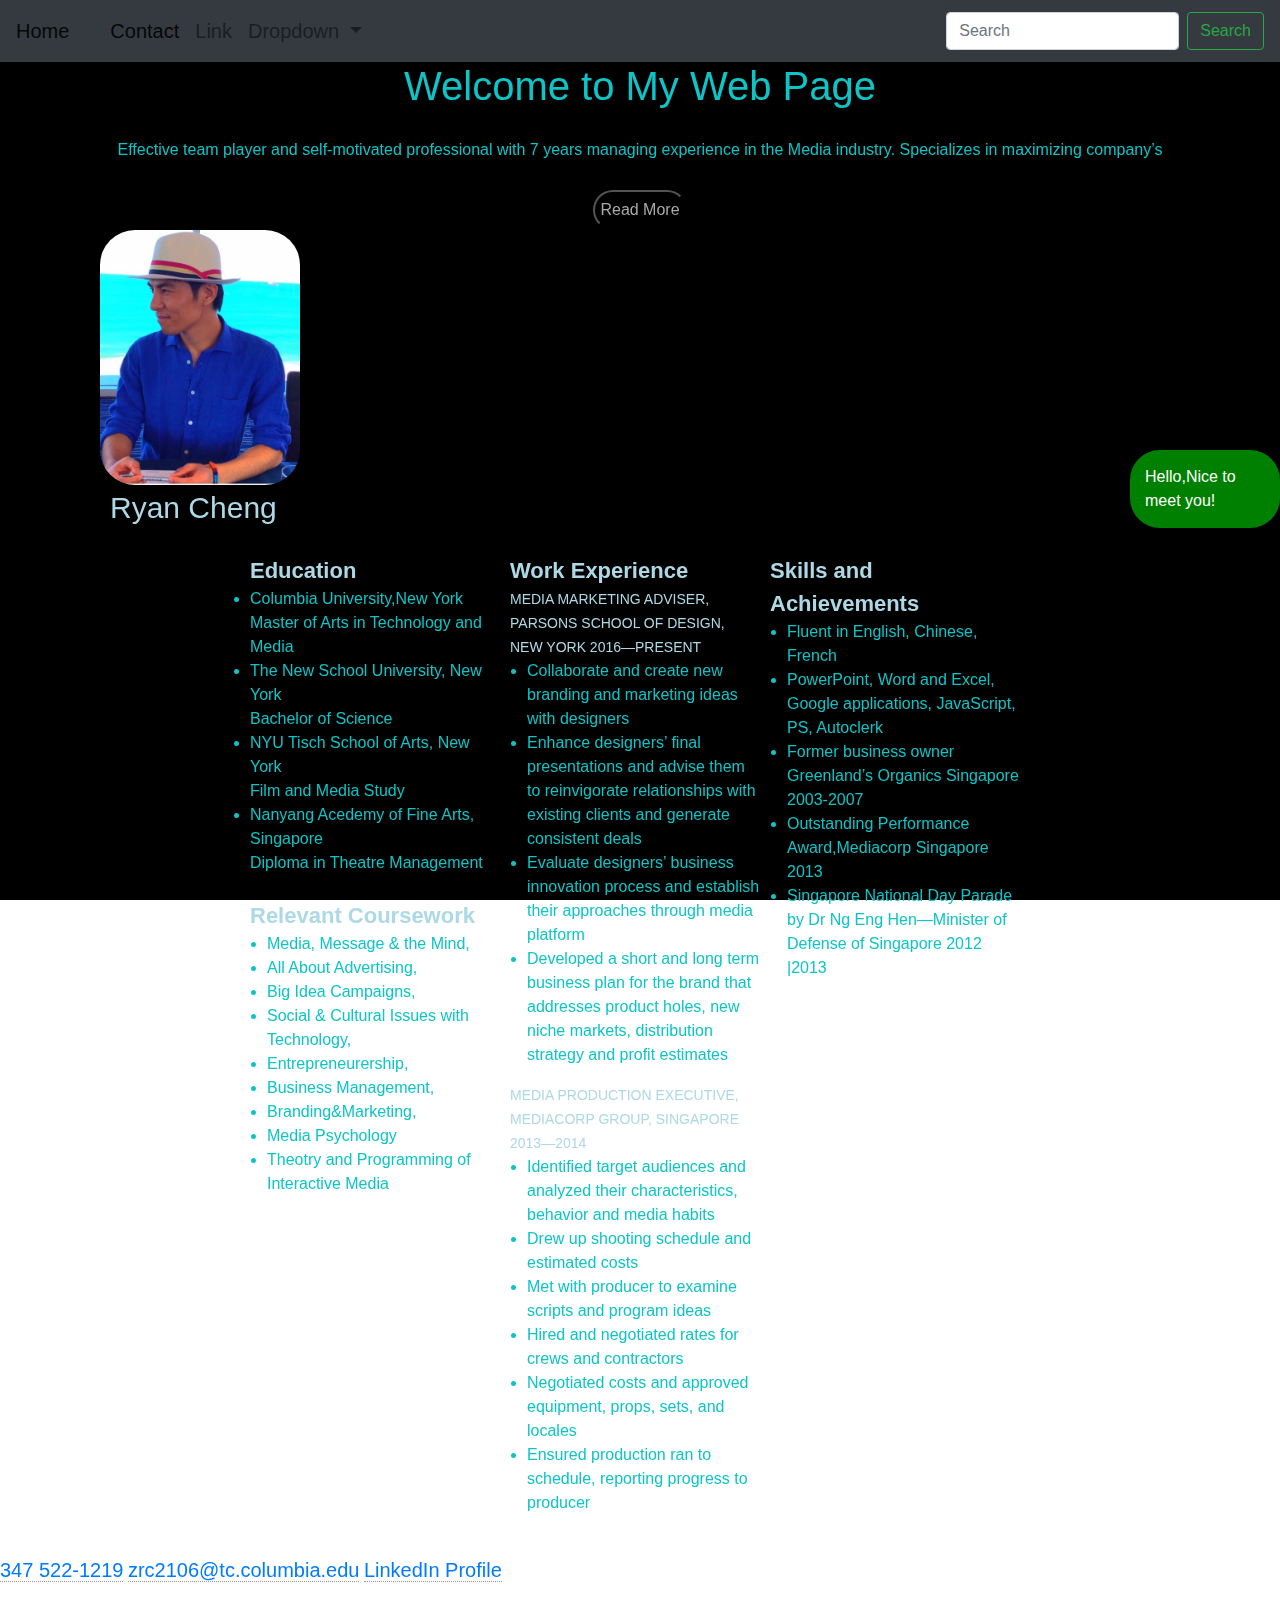
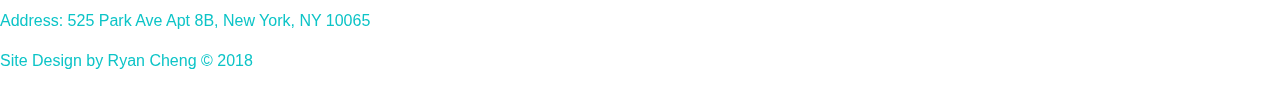
<file: webresume.html>
<!DOCTYPE html>

<html xmlns="http://www.w3.org/1999/xhtml" xml:lang="en" lang="en">

<head>
  <meta http-equiv="Content-Type" content="text/html; charset=utf-8" />
  <title> My Web Resume</title>
  <meta name="viewport" content="width=device-width, initial-scale=1.0">
  <link rel="stylesheet" href="./style-webresume.css">
  <link rel="stylesheet" href="https://use.fontawesome.com/releases/v5.3.1/css/all.css" integrity="sha384-mzrmE5qonljUremFsqc01SB46JvROS7bZs3IO2EmfFsd15uHvIt+Y8vEf7N7fWAU" crossorigin="anonymous">
  <link href="https://fonts.googleapis.com/css?family=Noto+Serif+JP|Source+Code+Pro" rel="stylesheet">
  <link rel=“stylesheet” href=“https://stackpath.bootstrapcdn.com/bootstrap/4.1.3/css/bootstrap.min.css” integrity=“sha384-MCw98/SFnGE8fJT3GXwEOngsV7Zt27NXFoaoApmYm81iuXoPkFOJwJ8ERdknLPMO” crossorigin=“anonymous”>
  <script src="https://code.jquery.com/jquery-3.3.1.slim.min.js" integrity="sha384-q8i/X+965DzO0rT7abK41JStQIAqVgRVzpbzo5smXKp4YfRvH+8abtTE1Pi6jizo" crossorigin="anonymous"></script>
  <script src="https://cdnjs.cloudflare.com/ajax/libs/popper.js/1.14.3/umd/popper.min.js" integrity="sha384-ZMP7rVo3mIykV+2+9J3UJ46jBk0WLaUAdn689aCwoqbBJiSnjAK/l8WvCWPIPm49" crossorigin="anonymous"></script>
  <script src="https://stackpath.bootstrapcdn.com/bootstrap/4.1.3/js/bootstrap.min.js" integrity="sha384-ChfqqxuZUCnJSK3+MXmPNIyE6ZbWh2IMqE241rYiqJxyMiZ6OW/JmZQ5stwEULTy" crossorigin="anonymous"></script>
  <link rel="stylesheet" type="text/css" href="https://cdnjs.cloudflare.com/ajax/libs/twitter-bootstrap/4.1.2/css/bootstrap.min.css">
</head>
<meta name="viewport" content="width=device-width, initial-scale=1.0">

<body>
  <nav class="navbar navbar-expand-lg navbar-light bg-dark">
    <a class="navbar-brand" href="#Home" style="border:none" >Home</a>
    <button class="navbar-toggler" type="button" data-toggle="collapse" data-target="#navbarSupportedContent" aria-controls="navbarSupportedContent" aria-expanded="false" aria-label="Toggle navigation">
      <span class="navbar-toggler-icon"></span>
    </button>

    <div class="collapse navbar-collapse" id="navbarSupportedContent">
      <ul class="navbar-nav mr-auto">
        <li class="nav-item active">
          <a class="nav-link" href="#Contact"  style="border:none">Contact <span class="sr-only">(current)</span></a>
        </li>
        <li class="nav-item">
          <a class="nav-link" href="#Link"style="border:none">Link</a>
        </li>
        <li class="nav-item dropdown">
          <a class="nav-link dropdown-toggle" href="#" id="navbarDropdown" role="button" data-toggle="dropdown" aria-haspopup="true" aria-expanded="false" style="border:none">
            Dropdown
          </a>
          <div class="dropdown-menu" aria-labelledby="navbarDropdown">
            <a class="dropdown-item" href="#Education">Education</a>
            <a class="dropdown-item" href="#Relevant Coursework">Relevant Coursework</a>


            <a class="dropdown-item" href="#Work Experience">Work Experience</a>
            <a class="dropdown-item" href="#Skills and Achievements">Skills and Achievements</a>
          </div>
        </li>

      </ul>
      <form class="form-inline my-2 my-lg-0">
        <input class="form-control mr-sm-2" type="search" placeholder="Search" aria-label="Search">
        <button class="btn btn-outline-success my-2 my-sm-0" type="submit">Search</button>
      </form>
    </div>
  </nav>

  <div class="jumbotrom text-center">
    <div class="container">
      <h1 style= "color: rgb(13, 196, 199)";>Welcome to My Web Page</h1>
      <div id="myProfile"> Effective team player and self-motivated professional with 7 years managing experience in the Media industry. Specializes in maximizing company’s profits and branding needs through media outreach and efficient control.Up
        to date with social, cultural direction in business between East and West.Knowledgable of both local and national advertising in print and digital publication. Understanding of visual arts, photography and media psychology. </div>
      <br>
      <br>
      <br>
      <button id="btn" onclick="myFunction()">Read More</button>
    </div>
  </div>


  <div class="sticker">
    Hello,Nice to meet you!
  </div>

  <style>
    .bg-cover {
      position: absolute;
      top: 0;
      left: 0;
      width: 100%;
      height: 100%;
      background: rgb(0, 0, 0);
      opacity: 1;
      z-index: 2;
    }

    video {
      position: relative;
      z-index: 1;
      ;
    }
  </style>

  <div class="fullscreen-bg">
    <div class="bg-cover"></div>

    <video loop muted autoplay poster="Bubble2.webm" class="fullscreen-bg__video">
         <source src="Bubble2.webm" type="video/webm">
         <source src="Bubble2.webm" type="video/webm">
         <source src="Bubble2.webm" type="video/webm">
     </video>
  </div>

  <img src= "images/IMG_3116.jpg"width="200" height="auto"/>
  <div class= "name"> Ryan Cheng </div>
  <div class="column1">

    <br>
    <div class="container">
      <div class="box">
        <span  class='title1' style= "color: lightblue;">Education</span>


        <li>Columbia University,New York <br>
Master of Arts in Technology and Media </li>

        <li>The New School University, New York <br>
            Bachelor of Science </li>
        <li>NYU Tisch School of Arts, New York <br>
              Film and Media Study
            </li>
        <li>Nanyang Acedemy of Fine Arts, Singapore <br>
            Diploma in Theatre Management </li>
          </ul>
          <br>

          <span  class='title1' style= "color: lightblue;">Relevant Coursework</span>

          <ul>
            <li>Media, Message & the Mind,</li>
            <li> All About Advertising,</li>
            <li>Big Idea Campaigns,</li>
            <li>Social & Cultural Issues with Technology,</li>
            <li>Entrepreneurership,</li>
            <li>Business Management,</li>
            <li> Branding&Marketing,</li>
            <li> Media Psychology</li>
            <li> Theotry and Programming of Interactive Media</li>
      </div>

      <div>
      </div>
      <div class="box box2">
        <a name="Work Experience"></a>
        <a name="Education"></a>
        <a name="Skills and Achievements"></a>
        <a name="Relevant Coursework"></a>




        <span class='title1' style= "color: lightblue;">Work Experience</span>

        <div>
          <span  class='title2' style= "color: lightblue;">MEDIA MARKETING ADVISER, PARSONS SCHOOL OF DESIGN, NEW YORK 2016—PRESENT</span>

          <ul>
            <li>Collaborate and create new branding and marketing ideas with designers</li>
            <li>Enhance designers’ final presentations and advise them to reinvigorate relationships with existing clients and
              generate consistent deals</li>
            <li>Evaluate designers’ business innovation process and establish their approaches through media platform</li>
            <li>Developed a short and long term business plan for the brand that addresses product holes, new niche
              markets, distribution strategy and profit estimates</li>

        </div>

        <div>
          <span  class='title2' style= "color: lightblue;">MEDIA PRODUCTION EXECUTIVE, MEDIACORP GROUP, SINGAPORE 2013—2014</span>
          <ul>
            <li>Identified target audiences and analyzed their characteristics, behavior and media habits</li>
            <li>Drew up shooting schedule and estimated costs</li>
            <li>Met with producer to examine scripts and program ideas</li>
            <li>Hired and negotiated rates for crews and contractors</li>
            <li> Negotiated costs and approved equipment, props, sets, and locales</li>
            <li> Ensured production ran to schedule, reporting progress to producer </li>

        </div>



      </div>

      <div class="box">

        <span  class='title1' style= "color: lightblue;">Skills and Achievements</span>
        <ul>
          <li>Fluent in English, Chinese, French</li>
          <li> PowerPoint, Word and Excel, Google applications, JavaScript, PS, Autoclerk </li>

          <li>Former business owner Greenland’s Organics Singapore 2003-2007
          <li>Outstanding Performance Award,Mediacorp Singapore 2013</li>
          <li>Singapore National Day Parade by Dr Ng Eng Hen—Minister of Defense of Singapore
            2012 |2013</li>
        </ul>

      </div>
    </div>



  </div>
  <br>

  <div class="intro">
    <a name="Contact"></a>
    <p id="basic-info">

      <i class="fas fa-mobile-alt fa-lg fa-fwv spin" > </i><a href="347 555-1219">347 522-1219</a>
      <i class="far fa-envelope fa-lg fa-fw spin" ></i><a href="mailto:zrc2106@tc.columbia.edu" target="_blank">zrc2106@tc.columbia.edu</a>
      <i class="fab fa-linkedin-in fa-lg fa-fw spin" ></i><a href="#" target="_blank">LinkedIn Profile</a>
      <br/>
      <br>Address: 525 Park Ave Apt 8B, New York, NY 10065</p>
  </div>
  <footer>
    <p>Site Design by Ryan Cheng &copy; 2018</p>




  </footer>
  </div>



  <script>
    window.onscroll = function() {
      var position = window.pageYOffset;
      var opacity = 1 - (position / 1000);
      if (opacity < 0) {
        opacity = 0;
      };

      var bg = document.querySelector('.bg-cover');
      bg.style.opacity = opacity;

    }
  </script>
  <script src="main.js"> </script>

</body>



</html>
</file>
<file: style-webresume.css>
* {
  margin: 0px;
  padding: 0px;
}

body {
  font: 14px Helvetica, Sans-Serif;
  line-height: 24px;
  margin: 130px;
  margin-top: 10px;
  background-image: url("Bubble2.webm");
  background-image: cover;
}

img {
  margin-left: 100px;
  border-radius: 35px;
}

#btn {
  background: transparent;
  color: darkgrey;
  padding: 5px 5px;
  transition: height 2s ease 0s;
  height: 40px;
  overflow: hidden;
  border-radius: 40px;

}

#myProfile {
  width: 100%;
  padding: 20px;
  height: 10px;
  text-align: center;
  background-color: ;
  margin-top: : 10px;
  transition: height 2s;
  overflow: hidden;
  color: rgb(13, 196, 199);
}

.clear {
  clear: both;
}

.sticker {
  padding: 15px 15px;
  width: 150px;
  /* width: 100px;
  height: 45px; */
  position: fixed;
  right: 0;
  top: 50%;
  background: green;
  color: #fff;
  border-radius: 30px;
}

.container {
  display: flex;
  flex-wrap: wrap;
  justify-content: space-between;
  justify-content: center;
  height: auto;
}

.container>.box {
  width: 250px;
  margin-right: 10px;
}

#page-wrap {
  width: 1000px;
  margin: 40px auto 60px;
  /* create space around content */
}

#pic {
  float: right;
  margin: -30px 0 0 0;
}

.title1 {
  color: lightblue;
  margin: 0 0 16px 0;
  padding: 0 0 16px 0;
  font-size: 22px;
  font-weight: bold;

}

.name {
  margin-left: 110px;
  font-size: 30px;
  color:lightblue;
}

.title2 {
  color: rgb(218, 70, 21);
   font-size: 14px;
  margin: 0 0 6px 0;
  position: relative;
}

/*allows for alternative style definition*/
h2 span {
  color: rgb(34, 34, 90);
  position: absolute;
  /*break normal position flow of the stack*/
  bottom: 0;
  right: 0;
  font-style: italic;
  font-family: Georgia, Serif;
  font-size: 14px;
  color: #999;
  font-weight: normal;
}

p {
  margin: 0 0 16px 0;
  color: rgb(13, 196, 199);
}

a {
  color: rgb(218, 70, 21);
  text-decoration: none;
  font-size: 20px;
  border-bottom: 1px dotted #999;
}

a:hover {
  border-bottom-style: solid;
  color: yellow;
}

ul {
  margin: 0 0 32px 17px;
}

li {
  /* color: rgb(248, 210, 55); */
  color: rgb(13, 196, 199);
}

#objective {
  width: 500px;
  float: left;
}

#objective p {
  font-family: arial;
  /* font-style: italic; */
  color: rgb(39, 191, 187);
}

dt {
  color: rgb(29, 165, 161);
  font-style: italic;
  font-weight: bold;
  font-size: 14px;
  text-align: right;
  /*allow text to right align*/
  padding: 0 26px 0 0;
  width: 150px;
  /*narrow width that doens't take up the entire page*/
  float: left;
  /*allow additional conent to go to the right*/
  height: 100px;
  border-right: 1px solid #999;
}

dd {
  color: rgb(248, 210, 55);
  width: 600px;
  /*narrow width that doens't take up the entire page*/
  float: right;
  /*allow additional conent to go to the left*/
}

/* create empty clearing between subsections */
dd.clear {
  float: none;
  margin: 0;
  height: 15px;
}

@keyframes example {
  from {
    transform: rotate(0deg)
  }

  to {
    transform: rotate(360deg)
  }
}

.spin {
  /*     animation-name: example;
    animation-duration: 4s;
    animation-iteration-count: infinite; */
  animation: example 2s infinite;
}

.fullscreen-bg {
  position: fixed;
  top: 0;
  right: 0;
  bottom: 0;
  left: 0;
  overflow: hidden;
  z-index: -100;
}

.fullscreen-bg__video {
  position: absolute;
  top: 0;
  left: 0;
  min-width: 100%;
  min-height: 100%;
}

#navbar li {
  display: inline;
}

.d-block {
  width: 75%;
  height: 45vw;
  object-fit: cover;
}
}

.cover {
  opacity: 1;
  transition: opacity 2s;
  margin-left: 30px;
  display: flex;
  align-items: center;
  justify-content: center;
  width: 100%;
  height: 100vh;
  background-color: Black;
}
}
</file>
